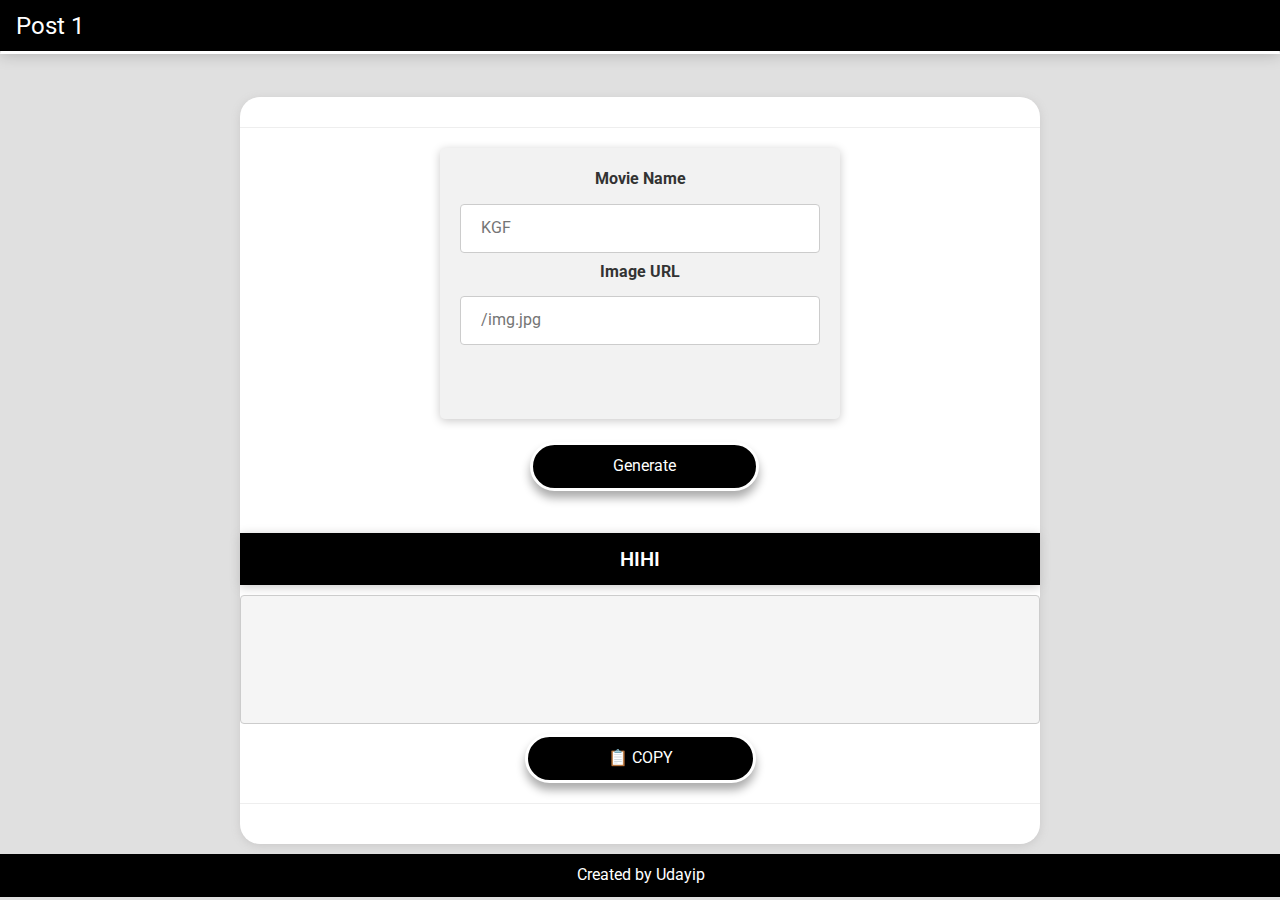
<file: post1.html>
<!DOCTYPE html>
<html>
<head>
<title>Post Generator</title>
<link href='https://eng.dvdplaymv.com/android-chrome-512x512.png' rel='icon' sizes='512x512' type='image/png' />
<meta http-equiv="Content-Type" content="text/html; charset=utf-8">
<meta name="viewport" content="width=device-width, initial-scale=1.0">
<meta name="robots" content="noindex, nofollow" />
<link rel="stylesheet" href="https://maxcdn.bootstrapcdn.com/bootstrap/3.4.1/css/bootstrap.min.css">
<script src="https://ajax.googleapis.com/ajax/libs/jquery/1.11.1/jquery.min.js"></script>
<script src="https://ajax.googleapis.com/ajax/libs/jquery/3.5.1/jquery.min.js"></script>
<script src="https://maxcdn.bootstrapcdn.com/bootstrap/3.4.1/js/bootstrap.min.js"></script>
<link href='https://fonts.googleapis.com/css?family=Roboto' rel='stylesheet'>
<style>
	@import url('https://fonts.googleapis.com/css2?family=Open+Sans&display=swap');
* {
  margin: 0;
  padding: 0;
  box-sizing: border-box;
}

body {
  font-family: 'Roboto';
  display: block;
  background: #e0e0e0;
  font-size: 16px;
}

.btn {
  line-height: 24px;
  height: 36px;
  font-size: 15px;
  vertical-align: top;
}

.body {
  max-width: 800px;
  margin: auto;
  background: #fff;
  border-radius: 20px;
  box-shadow: 0 2px 10px 0 #cac9c9;
  padding-top: 10px;
  padding-bottom: 20px;
}


.navbar {
  background-image: linear-gradient(to right, #000, #000, #000, #000, #000);
  display: block;
  border-radius: 0px;
  padding: none;
  color: #000;
  box-shadow: 0px 0px 15px 0 rgb(0 0 0 / 23%);
  border-bottom: 3px solid #fff;
  font-size: 24px;
  user-select: none;
  cursor: pointer;
}
.navbar-brand {
  font-size: 24px;
  color: #FFF;
  user-select: none;
  cursor: pointer;
}

.navbar-brand:hover {
  font-size: 24px;
  color: #fff;
}


p {
  text-align: left;
  padding-left: 20px;
  padding-right: 10px;
  margin-bottom: 15px;
  line-height: 1.4em;
}

h1 {
  font-size: 24px;
  text-align: center;
  font-weight: 600;
}

h2 {
  font-size: 20px;
  background-image: linear-gradient(to right, #000, #000, #000, #000, #000);
  color: #FFF;
  padding: 15px;
  box-shadow: 0 2px 10px 0 #cac9c9;
  font-weight: 600;
}
h3 {
  font-size: 18px;
  font-weight: 600;
}

button {
  background-color: #000; /* Green */
  color: white;
  padding: 10px 80px;
  text-align: center;
  text-decoration: none;
  display: inline-block;
      font-size: inherit;
    line-height: inherit;
  box-shadow: 0px 7px 10px 0 rgb(0 0 0 / 33%);
  border: 3px solid #fff;
  border-radius: 60px;
}

button:hover {
  background-color: #fff;
  color: #000;
  border: 3px solid #000;
}


footer {
  background-image: linear-gradient(to right, #000, #000, #000, #000, #000);
  color: #000;
  text-align: center;
  margin-top: 10px;
  overflow: hidden;
  position: relative;
  user-select: none;
}
.itemd {
  max-width: 100%;
    display: inline-block;
    vertical-align: bottom;
    overflow-x: auto;
    overflow-y: hidden;
    white-space: nowrap;
    user-select: none;
    text-decoration: none;
}
.item {
  text-decoration: none;
  background: #000;
  margin-left: 2px;
  color: #fff;
  padding: 10px 20px;
  display: inline-flex;

    flex-shrink: 0!important;
    cursor: pointer;
    user-select: none;
}

.item:hover {
  text-decoration: none;
  background: #000;
  color: #000;
}

.active, .item:hover {
  background-color: #fff;
  color: #000;
}

.btn {
  line-height: 24px;
  height: 36px;
  font-size: 15px;
  vertical-align: top;
}

.from {
  text-align: center;
  max-width: 400px;
  margin: auto;
    border-radius: 5px;
  background-color: #f2f2f2;
  padding: 20px;
  box-shadow: 0 2px 10px 0 #cac9c9;
}

.content {
  background: #fff;
}

.center {
  max-width: 400px;
  margin: auto;
}

input[type=text], select {
  width: 100%;
  padding: 12px 20px;
  margin: 8px 0;
  display: inline-block;
  border: 1px solid #ccc;
  border-radius: 4px;
  box-sizing: border-box;
}

input[type=submit] {
  width: 100%;
  background-color: #4CAF50;
  color: white;
  padding: 14px 20px;
  margin: 8px 0;
  border: none;
  border-radius: 4px;
  cursor: pointer;
}

input[type=submit]:hover {
  background-color: #45a049;
}

ul {
  text-align: left;
  padding: 20px;
  margin-left: 30px;
}

li {
  margin-bottom: 5px;
}
	</style>

</head>
<body>
<nav class="navbar">
<a class="navbar-brand" href="/">Post 1</a>
</nav>
<div></div>
<center>
<div class="itemd">
</div>
</center>

<div class="body">
<div class="generator">

<hr>
<div class="from">

<div class="generator__questions">
<label>Movie Name</label>
<input id="name" type="text" placeholder="KGF" />
</div>
<div class="generator__questions">
    <label>Image URL</label>
    <input id="url" type="text" placeholder="/img.jpg" />
</div>
          
<div class="generator__questions" style="text-align: center;"><br />
</div>
<div class="generator__questions" style="text-align: center;"><br />
</div>
</div>
<br>
<div class="generator__questions" style="text-align: center;">&nbsp;
<button class="generate-markup">Generate</button>
</div></br>
<div class="generator__markup">
<h2 style="text-align: center;">HIHI</h2>
<pre><div style="text-align: center;"></div>
      <p id="p2"><code class="generator__markup-generated"></code></p>
      <div style="text-align: center;"></div>
</pre>
<center>
<button onclick="copyToClipboard('#p2')">📋 COPY</button></center></div></div>
<hr>
</div>
<center>

<footer>
<div class="itemd">
<a class="item" href="/">Created by Udayip</a>
</div>
</footer>
<script type='text/javascript'>  
  //<![CDATA[
const generate = document.querySelector('.generate-markup');

generate.addEventListener('click', () => {
	const name = document.querySelector('#name').value;
	const url = document.querySelector('#url').value;

	const markupContainer = document.querySelector('.generator__markup-generated');
	
	const markup = `


    <h2 style="text-align: left;">${name} Movie Download 1080p 720p 480p</h2>
<div>
    <div style="text-align: left;">${name} Movie Download Ibomma, Jiorockers, Tamilrockers 1080p 720p 480p Bluray Kuttymovies Pagalmovies Filmywap Movie4K Tamilmv Ibomma Isaimini Filmymeet Moviesflix Filmyhit Telegram Link Vegamovies Isaimni Tamilrockers</div>
    <div style="text-align: left;"><br /></div>
    <div style="text-align: left;"><b>Note:</b> We never support or promote any piracy content.</div>
    <div style="text-align: left;"><br /></div>
    <img alt="${name} Movie Download" title="${name} Movie Download" class="dvdplex-img" src="${url}"/>
    <h2 style="text-align: left;">${name} Movie Download DVDPLay</h2>
</div>
<div>DVDPLay website leaks Malayalam, Hindi, and Hollywood movies. The Movie download can be accessed through this site, which is also in HD quality. However, pirating films and downloading pirated films is a crime that is illegal and comes with a promise
    of severe punishment for doing this.</div>


<center>
    <div class="down">
        <a class="button" href="https://drive.dvdplex.info/">Download Now</a>
    </div>
</center>

<h2 style="text-align: left;">${name} Movie Download Moviesflix</h2>
<div>Moviesflix dates all sorts of movies to date in Full HD factor. The users may see the movies and can get information about them from our article. Hence, it is illegal to support pirated content so we neither support nor promote it. Supporting it may turn
    you to be get punished and can be hanged in prison so beware of it. Just enjoy the Movie download.</div>



<h2 style="text-align: left;">${name} Movie Download Movie4K</h2>
<div>All things are illegal if you go without permission, If you want to truly watch you go on the OTT platform and enjoy many movies and web series.&nbsp;</div>
<div><br /></div>
<div><b>Isaimini</b> has released movie leaks in Hollywood, Bollywood, Southern, and other languages up to now. These sites offer many options, including the Movie download of HD printing, 720p 300Mb, 480p, 1080p, and 480p. However, it is illegal to pirate films
    and Download pirated ones, which is why we don’t support pirated films at all.</div>
<h2 style="text-align: left;">${name} Movie Download Telegram Link</h2>
<div>Telegram is also an enormous medium through which movie links are readily accessible. In this case, movie groups are created which contain links to leaked films are used. That is illegal, you should not go.</div>
<h2 style="text-align: left;">${name} Movie Download Bollyflix</h2>
<div>Bollyflix has released movie leaks on Hollywood, Bollywood, Southern, Web Series, Tv-Shows, and other languages up to now. These sites offer many options, including the Movie download of HD printing, 720p 300Mb, 480p, 1080p, and 480p. However, it is illegal
    to pirate films and download pirated ones, which is why we don’t support pirated films at all.</div>
<h2 style="text-align: left;">${name} Movie Download Filmywap</h2>
<div>On Filmywap you will find the entire collection from Hollywood, Bollywood, and other films in different languages. The pirated copy of the film will be posted in HD print resolution. It’s illegal.</div>
<h2 style="text-align: left;">${name} Movie Download TamilRockers</h2>
<div>TamilRockers website leaks Hindi, Marathi, South Indian, and Hollywood movies. The Movie download ${name} can be accessed through this site, which is also in HD quality. However, pirating films and downloading pirated films is a crime that is illegal
    and comes with a promise of severe punishment for doing this.</div>
<div><br /></div>
<h2 style="text-align: left;">${name} Movie Download Pagalmovies</h2>
<div>Pagalmovies to date downloads all sorts of films to date in Full HD resolution. The users are able to select a resolution between 1080p, 720p, or 480p. 1080p to download the film. It is a site known for its leaks of pirated films. It is also prohibited
    in many other countries, including Indian. You should not go Download movies.</div>
<h2 style="text-align: left;">${name} Movie Download Tamilmv</h2>
<div>Tamilmv has released movie leaks on Hollywood, Bollywood, Southern, Web Series, Tv-Shows, and other languages. These sites offer many options, including the Movie Download of HD printing, 720p 300Mb, 480p, 1080p, and 480p. However, it is illegal to pirate
    films and pirated ones, which is why we don’t support pirated films at all.</div>
<div><br /></div>
<div>
    <blockquote>Disclaimer: This website never promotes any piracy content through this or any other website or platform. This website is for informational purposes only. In this article, we only give information. Piracy is an act of crime &amp; It is considered
        a serious offence under the copyright act of 1957. Please stay away from such websites, and choose the right way to download movies.</blockquote>
</div>
	`;
	
	markupContainer.textContent = markup;
});

function copyToClipboard(element) {
  var $temp = $("<input>");
  $("body").append($temp);
  $temp.val($(element).text()).select();
  document.execCommand("copy");
  $temp.remove();
}

//]]>
 </script>
</body>
</html>
</file>
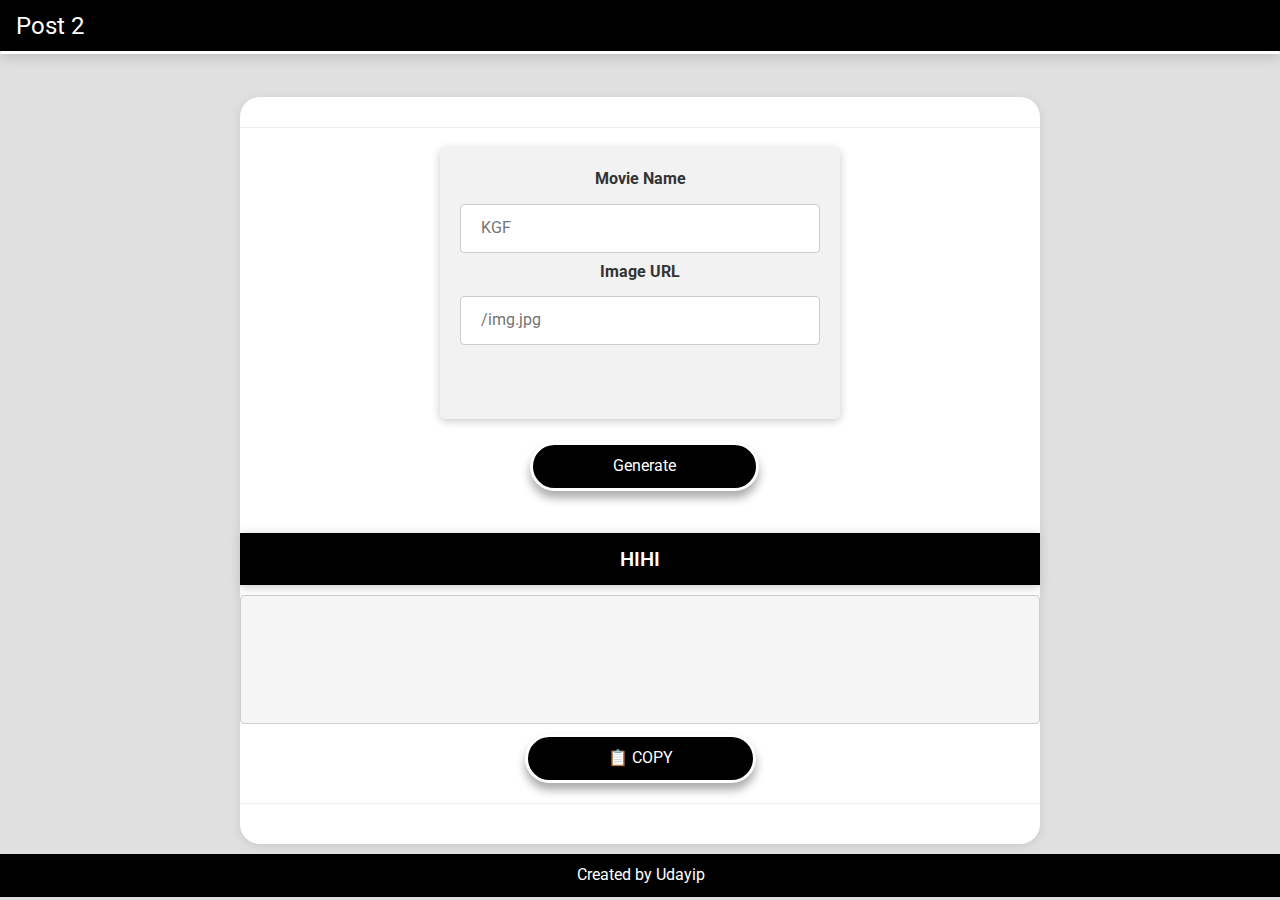
<file: post2.html>
<!DOCTYPE html>
<html>
<head>
<title>Post Generator</title>
<link href='https://eng.dvdplaymv.com/android-chrome-512x512.png' rel='icon' sizes='512x512' type='image/png' />
<meta http-equiv="Content-Type" content="text/html; charset=utf-8">
<meta name="viewport" content="width=device-width, initial-scale=1.0">
<meta name="robots" content="noindex, nofollow" />
<link rel="stylesheet" href="https://maxcdn.bootstrapcdn.com/bootstrap/3.4.1/css/bootstrap.min.css">
<script src="https://ajax.googleapis.com/ajax/libs/jquery/1.11.1/jquery.min.js"></script>
<script src="https://ajax.googleapis.com/ajax/libs/jquery/3.5.1/jquery.min.js"></script>
<script src="https://maxcdn.bootstrapcdn.com/bootstrap/3.4.1/js/bootstrap.min.js"></script>
<link href='https://fonts.googleapis.com/css?family=Roboto' rel='stylesheet'>
<style>
	@import url('https://fonts.googleapis.com/css2?family=Open+Sans&display=swap');
* {
  margin: 0;
  padding: 0;
  box-sizing: border-box;
}

body {
  font-family: 'Roboto';
  display: block;
  background: #e0e0e0;
  font-size: 16px;
}

.btn {
  line-height: 24px;
  height: 36px;
  font-size: 15px;
  vertical-align: top;
}

.body {
  max-width: 800px;
  margin: auto;
  background: #fff;
  border-radius: 20px;
  box-shadow: 0 2px 10px 0 #cac9c9;
  padding-top: 10px;
  padding-bottom: 20px;
}


.navbar {
  background-image: linear-gradient(to right, #000, #000, #000, #000, #000);
  display: block;
  border-radius: 0px;
  padding: none;
  color: #000;
  box-shadow: 0px 0px 15px 0 rgb(0 0 0 / 23%);
  border-bottom: 3px solid #fff;
  font-size: 24px;
  user-select: none;
  cursor: pointer;
}
.navbar-brand {
  font-size: 24px;
  color: #FFF;
  user-select: none;
  cursor: pointer;
}

.navbar-brand:hover {
  font-size: 24px;
  color: #fff;
}


p {
  text-align: left;
  padding-left: 20px;
  padding-right: 10px;
  margin-bottom: 15px;
  line-height: 1.4em;
}

h1 {
  font-size: 24px;
  text-align: center;
  font-weight: 600;
}

h2 {
  font-size: 20px;
  background-image: linear-gradient(to right, #000, #000, #000, #000, #000);
  color: #FFF;
  padding: 15px;
  box-shadow: 0 2px 10px 0 #cac9c9;
  font-weight: 600;
}
h3 {
  font-size: 18px;
  font-weight: 600;
}

button {
  background-color: #000; /* Green */
  color: white;
  padding: 10px 80px;
  text-align: center;
  text-decoration: none;
  display: inline-block;
      font-size: inherit;
    line-height: inherit;
  box-shadow: 0px 7px 10px 0 rgb(0 0 0 / 33%);
  border: 3px solid #fff;
  border-radius: 60px;
}

button:hover {
  background-color: #fff;
  color: #000;
  border: 3px solid #000;
}


footer {
  background-image: linear-gradient(to right, #000, #000, #000, #000, #000);
  color: #000;
  text-align: center;
  margin-top: 10px;
  overflow: hidden;
  position: relative;
  user-select: none;
}
.itemd {
  max-width: 100%;
    display: inline-block;
    vertical-align: bottom;
    overflow-x: auto;
    overflow-y: hidden;
    white-space: nowrap;
    user-select: none;
    text-decoration: none;
}
.item {
  text-decoration: none;
  background: #000;
  margin-left: 2px;
  color: #fff;
  padding: 10px 20px;
  display: inline-flex;

    flex-shrink: 0!important;
    cursor: pointer;
    user-select: none;
}

.item:hover {
  text-decoration: none;
  background: #000;
  color: #000;
}

.active, .item:hover {
  background-color: #fff;
  color: #000;
}

.btn {
  line-height: 24px;
  height: 36px;
  font-size: 15px;
  vertical-align: top;
}

.from {
  text-align: center;
  max-width: 400px;
  margin: auto;
    border-radius: 5px;
  background-color: #f2f2f2;
  padding: 20px;
  box-shadow: 0 2px 10px 0 #cac9c9;
}

.content {
  background: #fff;
}

.center {
  max-width: 400px;
  margin: auto;
}

input[type=text], select {
  width: 100%;
  padding: 12px 20px;
  margin: 8px 0;
  display: inline-block;
  border: 1px solid #ccc;
  border-radius: 4px;
  box-sizing: border-box;
}

input[type=submit] {
  width: 100%;
  background-color: #4CAF50;
  color: white;
  padding: 14px 20px;
  margin: 8px 0;
  border: none;
  border-radius: 4px;
  cursor: pointer;
}

input[type=submit]:hover {
  background-color: #45a049;
}

ul {
  text-align: left;
  padding: 20px;
  margin-left: 30px;
}

li {
  margin-bottom: 5px;
}
	</style>

</head>
<body>
<nav class="navbar">
<a class="navbar-brand" href="/">Post 2</a>
</nav>
<div></div>
<center>
<div class="itemd">
</div>
</center>

<div class="body">
<div class="generator">

<hr>
<div class="from">

<div class="generator__questions">
<label>Movie Name</label>
<input id="name" type="text" placeholder="KGF" />
</div>
<div class="generator__questions">
    <label>Image URL</label>
    <input id="url" type="text" placeholder="/img.jpg" />
</div>
          
<div class="generator__questions" style="text-align: center;"><br />
</div>
<div class="generator__questions" style="text-align: center;"><br />
</div>
</div>
<br>
<div class="generator__questions" style="text-align: center;">&nbsp;
<button class="generate-markup">Generate</button>
</div></br>
<div class="generator__markup">
<h2 style="text-align: center;">HIHI</h2>
<pre><div style="text-align: center;"></div>
      <p id="p2"><code class="generator__markup-generated"></code></p>
      <div style="text-align: center;"></div>
</pre>
<center>
<button onclick="copyToClipboard('#p2')">📋 COPY</button></center></div></div>
<hr>
</div>
<center>

<footer>
<div class="itemd">
<a class="item" href="/">Created by Udayip</a>
</div>
</footer>
<script type='text/javascript'>  
  //<![CDATA[
const generate = document.querySelector('.generate-markup');

generate.addEventListener('click', () => {
	const name = document.querySelector('#name').value;
	const url = document.querySelector('#url').value;

	const markupContainer = document.querySelector('.generator__markup-generated');
	
	const markup = `


    <h2 style="text-align: left;">${name} Movie Download 1080p 720p 480p</h2>
<div>
    <div style="text-align: left;">${name} Movie Download Ibomma, Jiorockers, Tamilrockers 1080p 720p 480p Bluray Kuttymovies Mallumv Filmywap Jio Rockers Tamilmv Ibomma Isaimini Filmymeet KLwap Filmyhit Telegram Link Vegamovies Isaimni Tamilrockers</div>
    <div style="text-align: left;"><br /></div>
    <div style="text-align: left;"><b>Note:</b> We never support or promote any piracy content.</div>
    <div style="text-align: left;"><br /></div>
    <img alt="${name} Movie Download" title="${name} Movie Download" class="dvdplex-img" src="${url}"/>
    <h2 style="text-align: left;">${name} Movie Download Moviespapa</h2>
</div>
<div>Moviespapa website leaks Malayalam, Hindi, and Hollywood movies. The Movie download can be accessed through this site, which is also in HD quality. However, pirating films and downloading pirated films is a crime that is illegal and comes with a promise
    of severe punishment for doing this.</div>


<center>
    <div class="down">
        <a class="button" href="https://drive.dvdplex.info/">Download Now</a>
    </div>
</center>

<h2 style="text-align: left;">${name} Movie Download KLwap</h2>
<div>KLwap dates all sorts of movies to date in Full HD factor. The users may see the movies and can get information about them from our article. Hence, it is illegal to support pirated content so we neither support nor promote it. Supporting it may turn
    you to be get punished and can be hanged in prison so beware of it. Just enjoy the Movie download.</div>



<h2 style="text-align: left;">${name} Movie Download Jio Rockers</h2>
<div>All things are illegal if you go without permission, If you want to truly watch you go on the OTT platform and enjoy many movies and web series.&nbsp;</div>
<div><br /></div>
<div><b>7StarHD</b> has released movie leaks in Hollywood, Bollywood, Southern, and other languages up to now. These sites offer many options, including the Movie download of HD printing, 720p 300Mb, 480p, 1080p, and 480p. However, it is illegal to pirate films
    and Download pirated ones, which is why we don’t support pirated films at all.</div>
<h2 style="text-align: left;">${name} Movie Download Telegram Link</h2>
<div>Telegram is also an enormous medium through which movie links are readily accessible. In this case, movie groups are created which contain links to leaked films are used. That is illegal, you should not go.</div>
<h2 style="text-align: left;">${name} Movie Download Xfilmywap</h2>
<div>Xfilmywap has released movie leaks on Hollywood, Bollywood, Southern, Web Series, Tv-Shows, and other languages up to now. These sites offer many options, including the Movie download of HD printing, 720p 300Mb, 480p, 1080p, and 480p. However, it is illegal
    to pirate films and download pirated ones, which is why we don’t support pirated films at all.</div>
<h2 style="text-align: left;">${name} Movie Download Filmywap</h2>
<div>On Filmywap you will find the entire collection from Hollywood, Bollywood, and other films in different languages. The pirated copy of the film will be posted in HD print resolution. It’s illegal.</div>
<h2 style="text-align: left;">${name} Movie Download TamilRockers</h2>
<div>TamilRockers website leaks Hindi, Marathi, South Indian, and Hollywood movies. The Movie download ${name} can be accessed through this site, which is also in HD quality. However, pirating films and downloading pirated films is a crime that is illegal
    and comes with a promise of severe punishment for doing this.</div>
<div><br /></div>
<h2 style="text-align: left;">${name} Movie Download Mallumv</h2>
<div>Mallumv to date downloads all sorts of films to date in Full HD resolution. The users are able to select a resolution between 1080p, 720p, or 480p. 1080p to download the film. It is a site known for its leaks of pirated films. It is also prohibited
    in many other countries, including Indian. You should not go Download movies.</div>
<h2 style="text-align: left;">${name} Movie Download Tamilmv</h2>
<div>Tamilmv has released movie leaks on Hollywood, Bollywood, Southern, Web Series, Tv-Shows, and other languages. These sites offer many options, including the Movie Download of HD printing, 720p 300Mb, 480p, 1080p, and 480p. However, it is illegal to pirate
    films and pirated ones, which is why we don’t support pirated films at all.</div>
<div><br /></div>
<div>
    <blockquote>Disclaimer: This website never promotes any piracy content through this or any other website or platform. This website is for informational purposes only. In this article, we only give information. Piracy is an act of crime &amp; It is considered
        a serious offence under the copyright act of 1957. Please stay away from such websites, and choose the right way to download movies.</blockquote>
</div>
	`;
	
	markupContainer.textContent = markup;
});

function copyToClipboard(element) {
  var $temp = $("<input>");
  $("body").append($temp);
  $temp.val($(element).text()).select();
  document.execCommand("copy");
  $temp.remove();
}

//]]>
 </script>
</body>
</html>
</file>
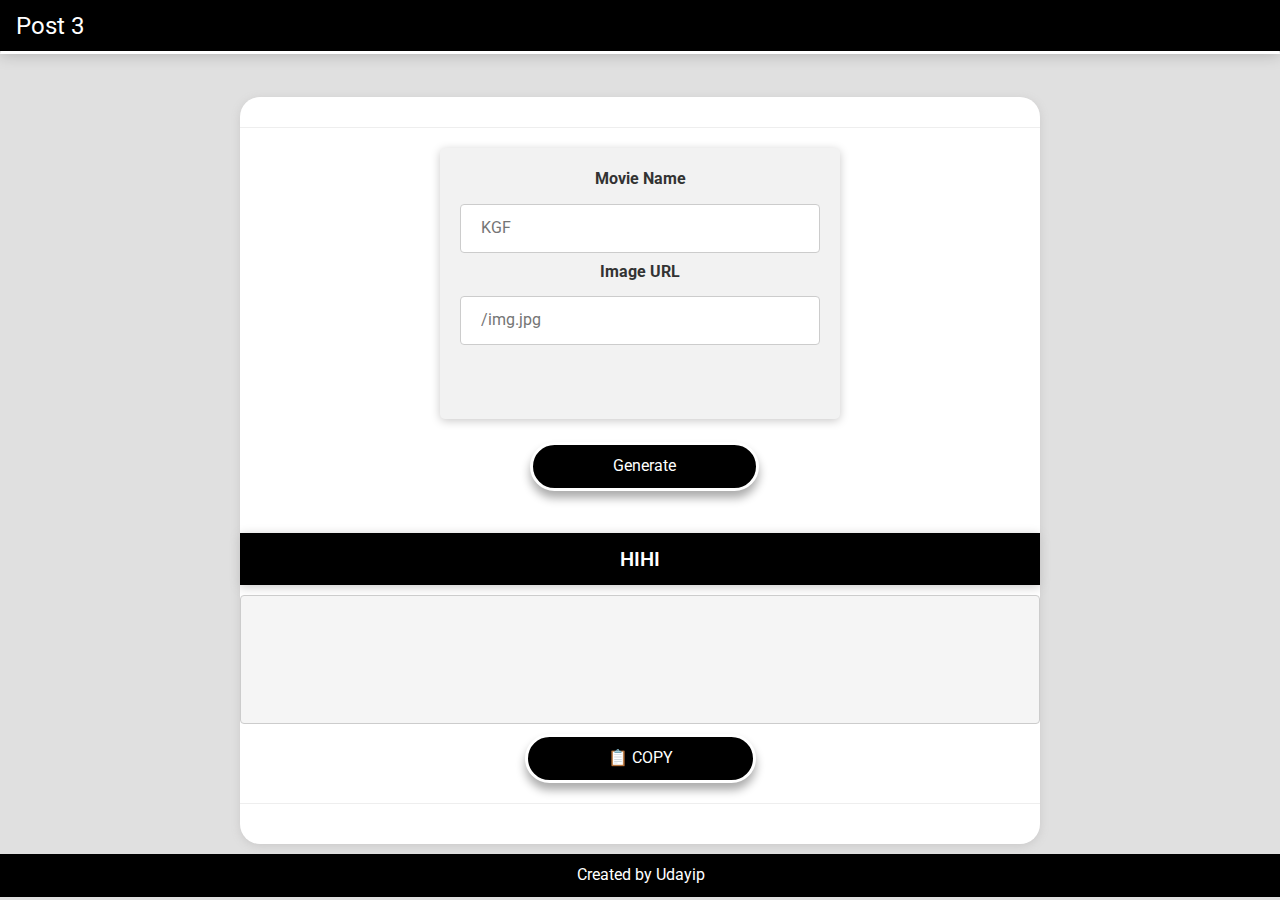
<file: post3.html>
<!DOCTYPE html>
<html>
<head>
<title>Post Generator</title>
<link href='https://eng.dvdplaymv.com/android-chrome-512x512.png' rel='icon' sizes='512x512' type='image/png' />
<meta http-equiv="Content-Type" content="text/html; charset=utf-8">
<meta name="viewport" content="width=device-width, initial-scale=1.0">
<meta name="robots" content="noindex, nofollow" />
<link rel="stylesheet" href="https://maxcdn.bootstrapcdn.com/bootstrap/3.4.1/css/bootstrap.min.css">
<script src="https://ajax.googleapis.com/ajax/libs/jquery/1.11.1/jquery.min.js"></script>
<script src="https://ajax.googleapis.com/ajax/libs/jquery/3.5.1/jquery.min.js"></script>
<script src="https://maxcdn.bootstrapcdn.com/bootstrap/3.4.1/js/bootstrap.min.js"></script>
<link href='https://fonts.googleapis.com/css?family=Roboto' rel='stylesheet'>
<style>
	@import url('https://fonts.googleapis.com/css2?family=Open+Sans&display=swap');
* {
  margin: 0;
  padding: 0;
  box-sizing: border-box;
}

body {
  font-family: 'Roboto';
  display: block;
  background: #e0e0e0;
  font-size: 16px;
}

.btn {
  line-height: 24px;
  height: 36px;
  font-size: 15px;
  vertical-align: top;
}

.body {
  max-width: 800px;
  margin: auto;
  background: #fff;
  border-radius: 20px;
  box-shadow: 0 2px 10px 0 #cac9c9;
  padding-top: 10px;
  padding-bottom: 20px;
}


.navbar {
  background-image: linear-gradient(to right, #000, #000, #000, #000, #000);
  display: block;
  border-radius: 0px;
  padding: none;
  color: #000;
  box-shadow: 0px 0px 15px 0 rgb(0 0 0 / 23%);
  border-bottom: 3px solid #fff;
  font-size: 24px;
  user-select: none;
  cursor: pointer;
}
.navbar-brand {
  font-size: 24px;
  color: #FFF;
  user-select: none;
  cursor: pointer;
}

.navbar-brand:hover {
  font-size: 24px;
  color: #fff;
}


p {
  text-align: left;
  padding-left: 20px;
  padding-right: 10px;
  margin-bottom: 15px;
  line-height: 1.4em;
}

h1 {
  font-size: 24px;
  text-align: center;
  font-weight: 600;
}

h2 {
  font-size: 20px;
  background-image: linear-gradient(to right, #000, #000, #000, #000, #000);
  color: #FFF;
  padding: 15px;
  box-shadow: 0 2px 10px 0 #cac9c9;
  font-weight: 600;
}
h3 {
  font-size: 18px;
  font-weight: 600;
}

button {
  background-color: #000; /* Green */
  color: white;
  padding: 10px 80px;
  text-align: center;
  text-decoration: none;
  display: inline-block;
      font-size: inherit;
    line-height: inherit;
  box-shadow: 0px 7px 10px 0 rgb(0 0 0 / 33%);
  border: 3px solid #fff;
  border-radius: 60px;
}

button:hover {
  background-color: #fff;
  color: #000;
  border: 3px solid #000;
}


footer {
  background-image: linear-gradient(to right, #000, #000, #000, #000, #000);
  color: #000;
  text-align: center;
  margin-top: 10px;
  overflow: hidden;
  position: relative;
  user-select: none;
}
.itemd {
  max-width: 100%;
    display: inline-block;
    vertical-align: bottom;
    overflow-x: auto;
    overflow-y: hidden;
    white-space: nowrap;
    user-select: none;
    text-decoration: none;
}
.item {
  text-decoration: none;
  background: #000;
  margin-left: 2px;
  color: #fff;
  padding: 10px 20px;
  display: inline-flex;

    flex-shrink: 0!important;
    cursor: pointer;
    user-select: none;
}

.item:hover {
  text-decoration: none;
  background: #000;
  color: #000;
}

.active, .item:hover {
  background-color: #fff;
  color: #000;
}

.btn {
  line-height: 24px;
  height: 36px;
  font-size: 15px;
  vertical-align: top;
}

.from {
  text-align: center;
  max-width: 400px;
  margin: auto;
    border-radius: 5px;
  background-color: #f2f2f2;
  padding: 20px;
  box-shadow: 0 2px 10px 0 #cac9c9;
}

.content {
  background: #fff;
}

.center {
  max-width: 400px;
  margin: auto;
}

input[type=text], select {
  width: 100%;
  padding: 12px 20px;
  margin: 8px 0;
  display: inline-block;
  border: 1px solid #ccc;
  border-radius: 4px;
  box-sizing: border-box;
}

input[type=submit] {
  width: 100%;
  background-color: #4CAF50;
  color: white;
  padding: 14px 20px;
  margin: 8px 0;
  border: none;
  border-radius: 4px;
  cursor: pointer;
}

input[type=submit]:hover {
  background-color: #45a049;
}

ul {
  text-align: left;
  padding: 20px;
  margin-left: 30px;
}

li {
  margin-bottom: 5px;
}
	</style>

</head>
<body>
<nav class="navbar">
<a class="navbar-brand" href="/">Post 3</a>
</nav>
<div></div>
<center>
<div class="itemd">
</div>
</center>

<div class="body">
<div class="generator">

<hr>
<div class="from">

<div class="generator__questions">
<label>Movie Name</label>
<input id="name" type="text" placeholder="KGF" />
</div>
<div class="generator__questions">
    <label>Image URL</label>
    <input id="url" type="text" placeholder="/img.jpg" />
</div>
          
<div class="generator__questions" style="text-align: center;"><br />
</div>
<div class="generator__questions" style="text-align: center;"><br />
</div>
</div>
<br>
<div class="generator__questions" style="text-align: center;">&nbsp;
<button class="generate-markup">Generate</button>
</div></br>
<div class="generator__markup">
<h2 style="text-align: center;">HIHI</h2>
<pre><div style="text-align: center;"></div>
      <p id="p2"><code class="generator__markup-generated"></code></p>
      <div style="text-align: center;"></div>
</pre>
<center>
<button onclick="copyToClipboard('#p2')">📋 COPY</button></center></div></div>
<hr>
</div>
<center>

<footer>
<div class="itemd">
<a class="item" href="/">Created by Udayip</a>
</div>
</footer>
<script type='text/javascript'>  
  //<![CDATA[
const generate = document.querySelector('.generate-markup');

generate.addEventListener('click', () => {
	const name = document.querySelector('#name').value;
	const url = document.querySelector('#url').value;

	const markupContainer = document.querySelector('.generator__markup-generated');
	
	const markup = `


    <h2 style="text-align: left;">${name} Movie Download 1080p 720p 480p</h2>
<div>
    <div style="text-align: left;">${name} Movie Download Ibomma, Jiorockers, Tamilrockers 1080p 720p 480p Bluray Kuttymovies MoviesMachi Teulugupalaka MkvCinemas MkvCinemas Ibomma Isaimini Filmymeet MoviesMachi Filmyhit Telegram Link Vegamovies Isaimni Tamilrockers</div>
    <div style="text-align: left;"><br /></div>
    <div style="text-align: left;"><b>Note:</b> We never support or promote any piracy content.</div>
    <div style="text-align: left;"><br /></div>
    <img alt="${name} Movie Download" title="${name} Movie Download" class="dvdplex-img" src="${url}"/>
    <h2 style="text-align: left;">${name} Movie Download Kuttyweb</h2>
</div>
<div>Kuttyweb website leaks Malayalam, Hindi, and Hollywood movies. The Movie download can be accessed through this site, which is also in HD quality. However, pirating films and downloading pirated films is a crime that is illegal and comes with a promise
    of severe punishment for doing this.</div>


<center>
    <div class="down">
        <a class="button" href="https://drive.dvdplex.info/">Download Now</a>
    </div>
</center>

<h2 style="text-align: left;">${name} Movie Download MoviesMachi</h2>
<div>MoviesMachi dates all sorts of movies to date in Full HD factor. The users may see the movies and can get information about them from our article. Hence, it is illegal to support pirated content so we neither support nor promote it. Supporting it may turn
    you to be get punished and can be hanged in prison so beware of it. Just enjoy the Movie download.</div>



<h2 style="text-align: left;">${name} Movie Download MkvCinemas</h2>
<div>All things are illegal if you go without permission, If you want to truly watch you go on the OTT platform and enjoy many movies and web series.&nbsp;</div>
<div><br /></div>
<div><b>KatmovieHD</b> has released movie leaks in Hollywood, Bollywood, Southern, and other languages up to now. These sites offer many options, including the Movie download of HD printing, 720p 300Mb, 480p, 1080p, and 480p. However, it is illegal to pirate films
    and Download pirated ones, which is why we don’t support pirated films at all.</div>
<h2 style="text-align: left;">${name} Movie Download Telegram Link</h2>
<div>Telegram is also an enormous medium through which movie links are readily accessible. In this case, movie groups are created which contain links to leaked films are used. That is illegal, you should not go.</div>
<h2 style="text-align: left;">${name} Movie Download Movierulz</h2>
<div>Movierulz has released movie leaks on Hollywood, Bollywood, Southern, Web Series, Tv-Shows, and other languages up to now. These sites offer many options, including the Movie download of HD printing, 720p 300Mb, 480p, 1080p, and 480p. However, it is illegal
    to pirate films and download pirated ones, which is why we don’t support pirated films at all.</div>
<h2 style="text-align: left;">${name} Movie Download Teulugupalaka</h2>
<div>On Teulugupalaka you will find the entire collection from Hollywood, Bollywood, and other films in different languages. The pirated copy of the film will be posted in HD print resolution. It’s illegal.</div>
<h2 style="text-align: left;">${name} Movie Download TamilRockers</h2>
<div>TamilRockers website leaks Hindi, Marathi, South Indian, and Hollywood movies. The Movie download ${name} can be accessed through this site, which is also in HD quality. However, pirating films and downloading pirated films is a crime that is illegal
    and comes with a promise of severe punishment for doing this.</div>
<div><br /></div>
<h2 style="text-align: left;">${name} Movie Download MoviesMachi</h2>
<div>MoviesMachi to date downloads all sorts of films to date in Full HD resolution. The users are able to select a resolution between 1080p, 720p, or 480p. 1080p to download the film. It is a site known for its leaks of pirated films. It is also prohibited
    in many other countries, including Indian. You should not go Download movies.</div>
<h2 style="text-align: left;">${name} Movie Download MkvCinemas</h2>
<div>MkvCinemas has released movie leaks on Hollywood, Bollywood, Southern, Web Series, Tv-Shows, and other languages. These sites offer many options, including the Movie Download of HD printing, 720p 300Mb, 480p, 1080p, and 480p. However, it is illegal to pirate
    films and pirated ones, which is why we don’t support pirated films at all.</div>
<div><br /></div>
<div>
    <blockquote>Disclaimer: This website never promotes any piracy content through this or any other website or platform. This website is for informational purposes only. In this article, we only give information. Piracy is an act of crime &amp; It is considered
        a serious offence under the copyright act of 1957. Please stay away from such websites, and choose the right way to download movies.</blockquote>
</div>
	`;
	
	markupContainer.textContent = markup;
});

function copyToClipboard(element) {
  var $temp = $("<input>");
  $("body").append($temp);
  $temp.val($(element).text()).select();
  document.execCommand("copy");
  $temp.remove();
}

//]]>
 </script>
</body>
</html>
</file>
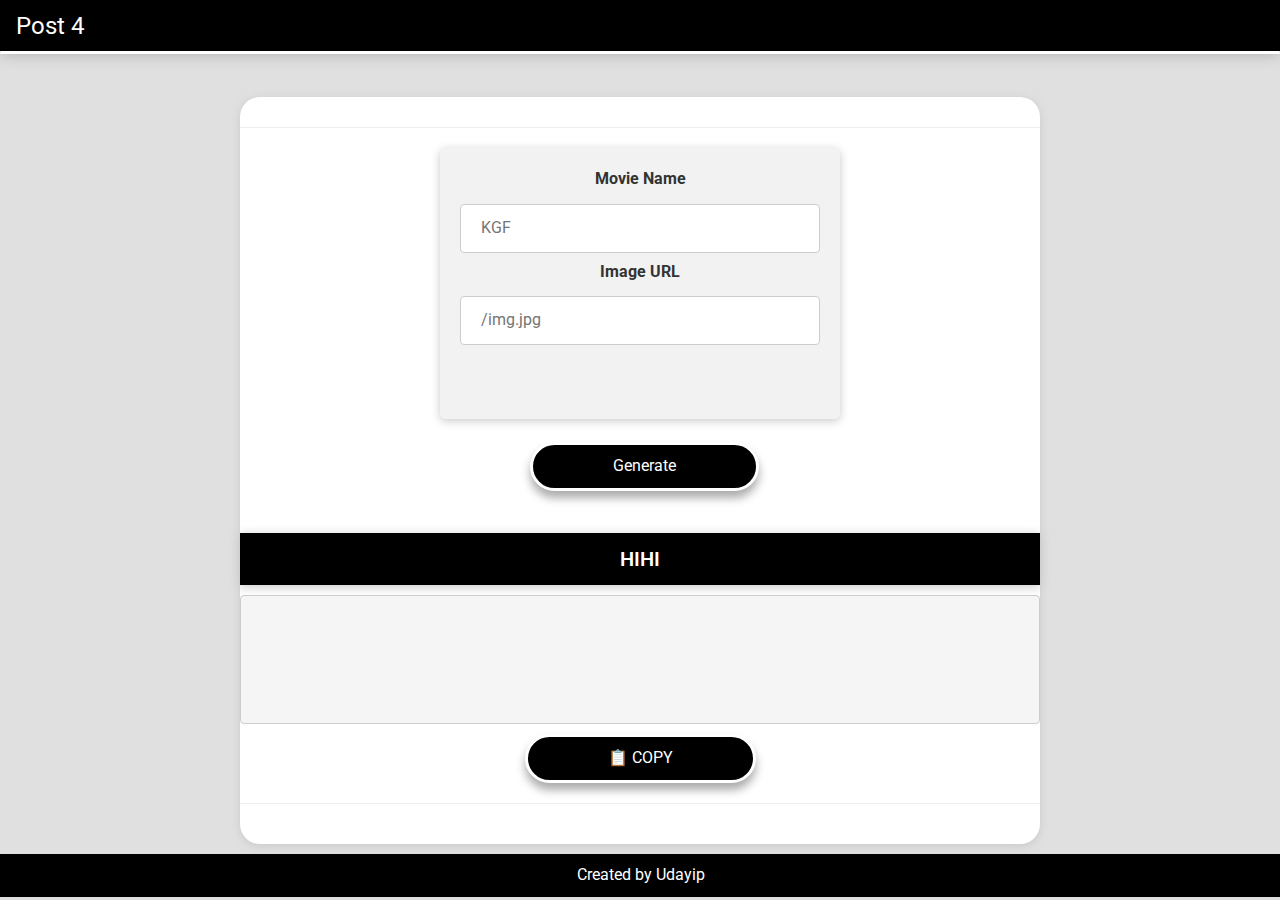
<file: post4.html>
<!DOCTYPE html>
<html>
<head>
<title>Post Generator</title>
<link href='https://eng.dvdplaymv.com/android-chrome-512x512.png' rel='icon' sizes='512x512' type='image/png' />
<meta http-equiv="Content-Type" content="text/html; charset=utf-8">
<meta name="viewport" content="width=device-width, initial-scale=1.0">
<meta name="robots" content="noindex, nofollow" />
<link rel="stylesheet" href="https://maxcdn.bootstrapcdn.com/bootstrap/3.4.1/css/bootstrap.min.css">
<script src="https://ajax.googleapis.com/ajax/libs/jquery/1.11.1/jquery.min.js"></script>
<script src="https://ajax.googleapis.com/ajax/libs/jquery/3.5.1/jquery.min.js"></script>
<script src="https://maxcdn.bootstrapcdn.com/bootstrap/3.4.1/js/bootstrap.min.js"></script>
<link href='https://fonts.googleapis.com/css?family=Roboto' rel='stylesheet'>
<style>
	@import url('https://fonts.googleapis.com/css2?family=Open+Sans&display=swap');
* {
  margin: 0;
  padding: 0;
  box-sizing: border-box;
}

body {
  font-family: 'Roboto';
  display: block;
  background: #e0e0e0;
  font-size: 16px;
}

.btn {
  line-height: 24px;
  height: 36px;
  font-size: 15px;
  vertical-align: top;
}

.body {
  max-width: 800px;
  margin: auto;
  background: #fff;
  border-radius: 20px;
  box-shadow: 0 2px 10px 0 #cac9c9;
  padding-top: 10px;
  padding-bottom: 20px;
}


.navbar {
  background-image: linear-gradient(to right, #000, #000, #000, #000, #000);
  display: block;
  border-radius: 0px;
  padding: none;
  color: #000;
  box-shadow: 0px 0px 15px 0 rgb(0 0 0 / 23%);
  border-bottom: 3px solid #fff;
  font-size: 24px;
  user-select: none;
  cursor: pointer;
}
.navbar-brand {
  font-size: 24px;
  color: #FFF;
  user-select: none;
  cursor: pointer;
}

.navbar-brand:hover {
  font-size: 24px;
  color: #fff;
}


p {
  text-align: left;
  padding-left: 20px;
  padding-right: 10px;
  margin-bottom: 15px;
  line-height: 1.4em;
}

h1 {
  font-size: 24px;
  text-align: center;
  font-weight: 600;
}

h2 {
  font-size: 20px;
  background-image: linear-gradient(to right, #000, #000, #000, #000, #000);
  color: #FFF;
  padding: 15px;
  box-shadow: 0 2px 10px 0 #cac9c9;
  font-weight: 600;
}
h3 {
  font-size: 18px;
  font-weight: 600;
}

button {
  background-color: #000; /* Green */
  color: white;
  padding: 10px 80px;
  text-align: center;
  text-decoration: none;
  display: inline-block;
      font-size: inherit;
    line-height: inherit;
  box-shadow: 0px 7px 10px 0 rgb(0 0 0 / 33%);
  border: 3px solid #fff;
  border-radius: 60px;
}

button:hover {
  background-color: #fff;
  color: #000;
  border: 3px solid #000;
}


footer {
  background-image: linear-gradient(to right, #000, #000, #000, #000, #000);
  color: #000;
  text-align: center;
  margin-top: 10px;
  overflow: hidden;
  position: relative;
  user-select: none;
}
.itemd {
  max-width: 100%;
    display: inline-block;
    vertical-align: bottom;
    overflow-x: auto;
    overflow-y: hidden;
    white-space: nowrap;
    user-select: none;
    text-decoration: none;
}
.item {
  text-decoration: none;
  background: #000;
  margin-left: 2px;
  color: #fff;
  padding: 10px 20px;
  display: inline-flex;

    flex-shrink: 0!important;
    cursor: pointer;
    user-select: none;
}

.item:hover {
  text-decoration: none;
  background: #000;
  color: #000;
}

.active, .item:hover {
  background-color: #fff;
  color: #000;
}

.btn {
  line-height: 24px;
  height: 36px;
  font-size: 15px;
  vertical-align: top;
}

.from {
  text-align: center;
  max-width: 400px;
  margin: auto;
    border-radius: 5px;
  background-color: #f2f2f2;
  padding: 20px;
  box-shadow: 0 2px 10px 0 #cac9c9;
}

.content {
  background: #fff;
}

.center {
  max-width: 400px;
  margin: auto;
}

input[type=text], select {
  width: 100%;
  padding: 12px 20px;
  margin: 8px 0;
  display: inline-block;
  border: 1px solid #ccc;
  border-radius: 4px;
  box-sizing: border-box;
}

input[type=submit] {
  width: 100%;
  background-color: #4CAF50;
  color: white;
  padding: 14px 20px;
  margin: 8px 0;
  border: none;
  border-radius: 4px;
  cursor: pointer;
}

input[type=submit]:hover {
  background-color: #45a049;
}

ul {
  text-align: left;
  padding: 20px;
  margin-left: 30px;
}

li {
  margin-bottom: 5px;
}
	</style>

</head>
<body>
<nav class="navbar">
<a class="navbar-brand" href="/">Post 4</a>
</nav>
<div></div>
<center>
<div class="itemd">
</div>
</center>

<div class="body">
<div class="generator">

<hr>
<div class="from">

<div class="generator__questions">
<label>Movie Name</label>
<input id="name" type="text" placeholder="KGF" />
</div>
<div class="generator__questions">
    <label>Image URL</label>
    <input id="url" type="text" placeholder="/img.jpg" />
</div>
          
<div class="generator__questions" style="text-align: center;"><br />
</div>
<div class="generator__questions" style="text-align: center;"><br />
</div>
</div>
<br>
<div class="generator__questions" style="text-align: center;">&nbsp;
<button class="generate-markup">Generate</button>
</div></br>
<div class="generator__markup">
<h2 style="text-align: center;">HIHI</h2>
<pre><div style="text-align: center;"></div>
      <p id="p2"><code class="generator__markup-generated"></code></p>
      <div style="text-align: center;"></div>
</pre>
<center>
<button onclick="copyToClipboard('#p2')">📋 COPY</button></center></div></div>
<hr>
</div>
<center>

<footer>
<div class="itemd">
<a class="item" href="/">Created by Udayip</a>
</div>
</footer>
<script type='text/javascript'>  
  //<![CDATA[
const generate = document.querySelector('.generate-markup');

generate.addEventListener('click', () => {
	const name = document.querySelector('#name').value;
	const url = document.querySelector('#url').value;

	const markupContainer = document.querySelector('.generator__markup-generated');
	
	const markup = `


    <h2 style="text-align: left;">${name} Movie Download 1080p 720p 480p</h2>
<div>
    <div style="text-align: left;">${name} Movie Download Ibomma, Jiorockers, Tamilrockers 1080p 720p 480p Bluray Kuttymovies EuroPixHD Filmywap Bolly4u Tamilmv Ibomma Isaimini Filmymeet Moviesjoy Filmyhit Telegram Link Vegamovies Isaimni Tamilrockers</div>
    <div style="text-align: left;"><br /></div>
    <div style="text-align: left;"><b>Note:</b> We never support or promote any piracy content.</div>
    <div style="text-align: left;"><br /></div>
    <img alt="${name} Movie Download" title="${name} Movie Download" class="dvdplex-img" src="${url}"/>
    <h2 style="text-align: left;">${name} Movie Download Moviespapa</h2>
</div>
<div>Moviespapa website leaks Malayalam, Hindi, and Hollywood movies. The Movie download can be accessed through this site, which is also in HD quality. However, pirating films and downloading pirated films is a crime that is illegal and comes with a promise
    of severe punishment for doing this.</div>


<center>
    <div class="down">
        <a class="button" href="https://drive.dvdplex.info/">Download Now</a>
    </div>
</center>

<h2 style="text-align: left;">${name} Movie Download Moviesjoy</h2>
<div>Moviesjoy dates all sorts of movies to date in Full HD factor. The users may see the movies and can get information about them from our article. Hence, it is illegal to support pirated content so we neither support nor promote it. Supporting it may turn
    you to be get punished and can be hanged in prison so beware of it. Just enjoy the Movie download.</div>



<h2 style="text-align: left;">${name} Movie Download Bolly4u</h2>
<div>All things are illegal if you go without permission, If you want to truly watch you go on the OTT platform and enjoy many movies and web series.&nbsp;</div>
<div><br /></div>
<div><b>9kmovies</b> has released movie leaks in Hollywood, Bollywood, Southern, and other languages up to now. These sites offer many options, including the Movie download of HD printing, 720p 300Mb, 480p, 1080p, and 480p. However, it is illegal to pirate films
    and Download pirated ones, which is why we don’t support pirated films at all.</div>
<h2 style="text-align: left;">${name} Movie Download Telegram Link</h2>
<div>Telegram is also an enormous medium through which movie links are readily accessible. In this case, movie groups are created which contain links to leaked films are used. That is illegal, you should not go.</div>
<h2 style="text-align: left;">${name} Movie Download Vegamovies</h2>
<div>Vegamovies has released movie leaks on Hollywood, Bollywood, Southern, Web Series, Tv-Shows, and other languages up to now. These sites offer many options, including the Movie download of HD printing, 720p 300Mb, 480p, 1080p, and 480p. However, it is illegal
    to pirate films and download pirated ones, which is why we don’t support pirated films at all.</div>
<h2 style="text-align: left;">${name} Movie Download Filmywap</h2>
<div>On Filmywap you will find the entire collection from Hollywood, Bollywood, and other films in different languages. The pirated copy of the film will be posted in HD print resolution. It’s illegal.</div>
<h2 style="text-align: left;">${name} Movie Download TamilRockers</h2>
<div>TamilRockers website leaks Hindi, Marathi, South Indian, and Hollywood movies. The Movie download ${name} can be accessed through this site, which is also in HD quality. However, pirating films and downloading pirated films is a crime that is illegal
    and comes with a promise of severe punishment for doing this.</div>
<div><br /></div>
<h2 style="text-align: left;">${name} Movie Download EuroPixHD</h2>
<div>EuroPixHD to date downloads all sorts of films to date in Full HD resolution. The users are able to select a resolution between 1080p, 720p, or 480p. 1080p to download the film. It is a site known for its leaks of pirated films. It is also prohibited
    in many other countries, including Indian. You should not go Download movies.</div>
<h2 style="text-align: left;">${name} Movie Download Tamilmv</h2>
<div>Tamilmv has released movie leaks on Hollywood, Bollywood, Southern, Web Series, Tv-Shows, and other languages. These sites offer many options, including the Movie Download of HD printing, 720p 300Mb, 480p, 1080p, and 480p. However, it is illegal to pirate
    films and pirated ones, which is why we don’t support pirated films at all.</div>
<div><br /></div>
<div>
    <blockquote>Disclaimer: This website never promotes any piracy content through this or any other website or platform. This website is for informational purposes only. In this article, we only give information. Piracy is an act of crime &amp; It is considered
        a serious offence under the copyright act of 1957. Please stay away from such websites, and choose the right way to download movies.</blockquote>
</div>
	`;
	
	markupContainer.textContent = markup;
});

function copyToClipboard(element) {
  var $temp = $("<input>");
  $("body").append($temp);
  $temp.val($(element).text()).select();
  document.execCommand("copy");
  $temp.remove();
}

//]]>
 </script>
</body>
</html>
</file>
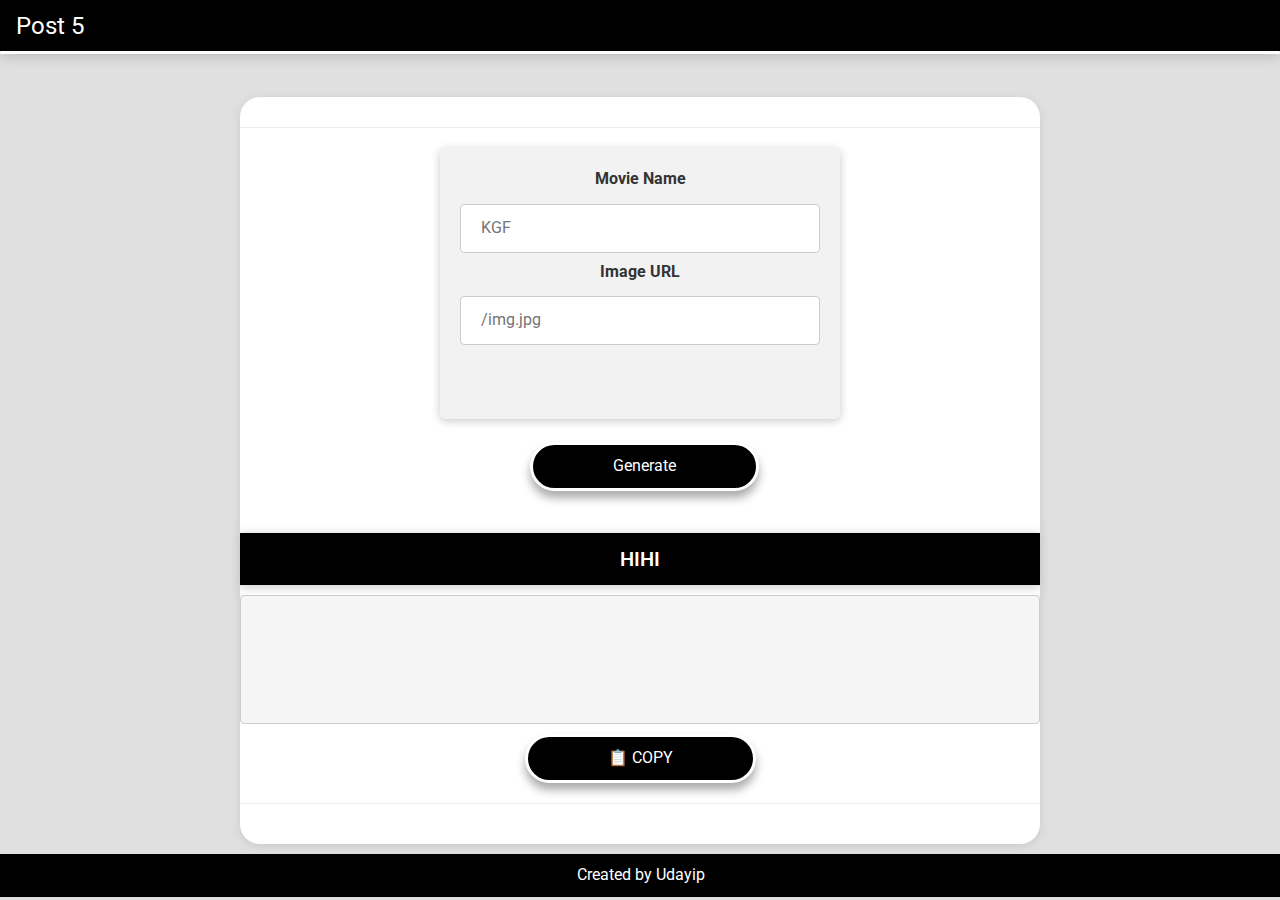
<file: post5.html>
<!DOCTYPE html>
<html>
<head>
<title>Post Generator</title>
<link href='https://eng.dvdplaymv.com/android-chrome-512x512.png' rel='icon' sizes='512x512' type='image/png' />
<meta http-equiv="Content-Type" content="text/html; charset=utf-8">
<meta name="viewport" content="width=device-width, initial-scale=1.0">
<meta name="robots" content="noindex, nofollow" />
<link rel="stylesheet" href="https://maxcdn.bootstrapcdn.com/bootstrap/3.4.1/css/bootstrap.min.css">
<script src="https://ajax.googleapis.com/ajax/libs/jquery/1.11.1/jquery.min.js"></script>
<script src="https://ajax.googleapis.com/ajax/libs/jquery/3.5.1/jquery.min.js"></script>
<script src="https://maxcdn.bootstrapcdn.com/bootstrap/3.4.1/js/bootstrap.min.js"></script>
<link href='https://fonts.googleapis.com/css?family=Roboto' rel='stylesheet'>
<style>
	@import url('https://fonts.googleapis.com/css2?family=Open+Sans&display=swap');
* {
  margin: 0;
  padding: 0;
  box-sizing: border-box;
}

body {
  font-family: 'Roboto';
  display: block;
  background: #e0e0e0;
  font-size: 16px;
}

.btn {
  line-height: 24px;
  height: 36px;
  font-size: 15px;
  vertical-align: top;
}

.body {
  max-width: 800px;
  margin: auto;
  background: #fff;
  border-radius: 20px;
  box-shadow: 0 2px 10px 0 #cac9c9;
  padding-top: 10px;
  padding-bottom: 20px;
}


.navbar {
  background-image: linear-gradient(to right, #000, #000, #000, #000, #000);
  display: block;
  border-radius: 0px;
  padding: none;
  color: #000;
  box-shadow: 0px 0px 15px 0 rgb(0 0 0 / 23%);
  border-bottom: 3px solid #fff;
  font-size: 24px;
  user-select: none;
  cursor: pointer;
}
.navbar-brand {
  font-size: 24px;
  color: #FFF;
  user-select: none;
  cursor: pointer;
}

.navbar-brand:hover {
  font-size: 24px;
  color: #fff;
}


p {
  text-align: left;
  padding-left: 20px;
  padding-right: 10px;
  margin-bottom: 15px;
  line-height: 1.4em;
}

h1 {
  font-size: 24px;
  text-align: center;
  font-weight: 600;
}

h2 {
  font-size: 20px;
  background-image: linear-gradient(to right, #000, #000, #000, #000, #000);
  color: #FFF;
  padding: 15px;
  box-shadow: 0 2px 10px 0 #cac9c9;
  font-weight: 600;
}
h3 {
  font-size: 18px;
  font-weight: 600;
}

button {
  background-color: #000; /* Green */
  color: white;
  padding: 10px 80px;
  text-align: center;
  text-decoration: none;
  display: inline-block;
      font-size: inherit;
    line-height: inherit;
  box-shadow: 0px 7px 10px 0 rgb(0 0 0 / 33%);
  border: 3px solid #fff;
  border-radius: 60px;
}

button:hover {
  background-color: #fff;
  color: #000;
  border: 3px solid #000;
}


footer {
  background-image: linear-gradient(to right, #000, #000, #000, #000, #000);
  color: #000;
  text-align: center;
  margin-top: 10px;
  overflow: hidden;
  position: relative;
  user-select: none;
}
.itemd {
  max-width: 100%;
    display: inline-block;
    vertical-align: bottom;
    overflow-x: auto;
    overflow-y: hidden;
    white-space: nowrap;
    user-select: none;
    text-decoration: none;
}
.item {
  text-decoration: none;
  background: #000;
  margin-left: 2px;
  color: #fff;
  padding: 10px 20px;
  display: inline-flex;

    flex-shrink: 0!important;
    cursor: pointer;
    user-select: none;
}

.item:hover {
  text-decoration: none;
  background: #000;
  color: #000;
}

.active, .item:hover {
  background-color: #fff;
  color: #000;
}

.btn {
  line-height: 24px;
  height: 36px;
  font-size: 15px;
  vertical-align: top;
}

.from {
  text-align: center;
  max-width: 400px;
  margin: auto;
    border-radius: 5px;
  background-color: #f2f2f2;
  padding: 20px;
  box-shadow: 0 2px 10px 0 #cac9c9;
}

.content {
  background: #fff;
}

.center {
  max-width: 400px;
  margin: auto;
}

input[type=text], select {
  width: 100%;
  padding: 12px 20px;
  margin: 8px 0;
  display: inline-block;
  border: 1px solid #ccc;
  border-radius: 4px;
  box-sizing: border-box;
}

input[type=submit] {
  width: 100%;
  background-color: #4CAF50;
  color: white;
  padding: 14px 20px;
  margin: 8px 0;
  border: none;
  border-radius: 4px;
  cursor: pointer;
}

input[type=submit]:hover {
  background-color: #45a049;
}

ul {
  text-align: left;
  padding: 20px;
  margin-left: 30px;
}

li {
  margin-bottom: 5px;
}
	</style>

</head>
<body>
<nav class="navbar">
<a class="navbar-brand" href="/">Post 5</a>
</nav>
<div></div>
<center>
<div class="itemd">
</div>
</center>

<div class="body">
<div class="generator">

<hr>
<div class="from">

<div class="generator__questions">
<label>Movie Name</label>
<input id="name" type="text" placeholder="KGF" />
</div>
<div class="generator__questions">
    <label>Image URL</label>
    <input id="url" type="text" placeholder="/img.jpg" />
</div>
          
<div class="generator__questions" style="text-align: center;"><br />
</div>
<div class="generator__questions" style="text-align: center;"><br />
</div>
</div>
<br>
<div class="generator__questions" style="text-align: center;">&nbsp;
<button class="generate-markup">Generate</button>
</div></br>
<div class="generator__markup">
<h2 style="text-align: center;">HIHI</h2>
<pre><div style="text-align: center;"></div>
      <p id="p2"><code class="generator__markup-generated"></code></p>
      <div style="text-align: center;"></div>
</pre>
<center>
<button onclick="copyToClipboard('#p2')">📋 COPY</button></center></div></div>
<hr>
</div>
<center>

<footer>
<div class="itemd">
<a class="item" href="/">Created by Udayip</a>
</div>
</footer>
<script type='text/javascript'>  
  //<![CDATA[
const generate = document.querySelector('.generate-markup');

generate.addEventListener('click', () => {
	const name = document.querySelector('#name').value;
	const url = document.querySelector('#url').value;

	const markupContainer = document.querySelector('.generator__markup-generated');
	
	const markup = `


    <h2 style="text-align: left;">${name} Movie Download 1080p 720p 480p</h2>
<div>
    <div style="text-align: left;">${name} Movie Download Ibomma, Jiorockers, Downloadhub 1080p 720p 480p Bluray Kuttymovies Hubflix Movieswood Cinemavilla Openloadmovies Ibomma Isaimini Filmymeet HDMoviesHub Filmyhit Telegram Link Mp4Mania Isaimni Downloadhub</div>
    <div style="text-align: left;"><br /></div>
    <div style="text-align: left;"><b>Note:</b> We never support or promote any piracy content.</div>
    <div style="text-align: left;"><br /></div>
    <img alt="${name} Movie Download" title="${name} Movie Download" class="dvdplex-img" src="${url}"/>
    <h2 style="text-align: left;">${name} Movie Download 123Movies</h2>
</div>
<div>123Movies website leaks Malayalam, Hindi, and Hollywood movies. The Movie download can be accessed through this site, which is also in HD quality. However, pirating films and downloading pirated films is a crime that is illegal and comes with a promise
    of severe punishment for doing this.</div>


<center>
    <div class="down">
        <a class="button" href="https://drive.dvdplex.info/">Download Now</a>
    </div>
</center>

<h2 style="text-align: left;">${name} Movie Download HDMoviesHub</h2>
<div>HDMoviesHub dates all sorts of movies to date in Full HD factmilyogior. The users may see the movies and can get information about them from our article. Hence, it is illegal to support pirated content so we neither support nor promote it. Supporting it may turn
    you to be get punished and can be hanged in prison so beware of it. Just enjoy the Movie download.</div>



<h2 style="text-align: left;">${name} Movie Download Cinemavilla</h2>
<div>All things are illegal if you go without permission, If you want to truly watch you go on the OTT platform and enjoy many movies and web series.&nbsp;</div>
<div><br /></div>
<div><b>9kmovies</b> has released movie leaks in Hollywood, Bollywood, Southern, and other languages up to now. These sites offer many options, including the Movie download of HD printing, 720p 300Mb, 480p, 1080p, and 480p. However, it is illegal to pirate films
    and Download pirated ones, which is why we don’t support pirated films at all.</div>
<h2 style="text-align: left;">${name} Movie Download Telegram Link</h2>
<div>Telegram is also an enormous medium through which movie links are readily accessible. In this case, movie groups are created which contain links to leaked films are used. That is illegal, you should not go.</div>
<h2 style="text-align: left;">${name} Movie Download Mp4Mania</h2>
<div>Mp4Mania has released movie leaks on Hollywood, Bollywood, Southern, Web Series, Tv-Shows, and other languages up to now. These sites offer many options, including the Movie download of HD printing, 720p 300Mb, 480p, 1080p, and 480p. However, it is illegal
    to pirate films and download pirated ones, which is why we don’t support pirated films at all.</div>
<h2 style="text-align: left;">${name} Movie Download Movieswood</h2>
<div>On Movieswood you will find the entire collection from Hollywood, Bollywood, and other films in different languages. The pirated copy of the film will be posted in HD print resolution. It’s illegal.</div>
<h2 style="text-align: left;">${name} Movie Download Downloadhub</h2>
<div>Downloadhub website leaks Hindi, Marathi, South Indian, and Hollywood movies. The Movie download ${name} can be accessed through this site, which is also in HD quality. However, pirating films and downloading pirated films is a crime that is illegal
    and comes with a promise of severe punishment for doing this.</div>
<div><br /></div>
<h2 style="text-align: left;">${name} Movie Download Hubflix</h2>
<div>Hubflix to date downloads all sorts of films to date in Full HD resolution. The users are able to select a resolution between 1080p, 720p, or 480p. 1080p to download the film. It is a site known for its leaks of pirated films. It is also prohibited
    in many other countries, including Indian. You should not go Download movies.</div>
<h2 style="text-align: left;">${name} Movie Download Openloadmovies</h2>
<div>Openloadmovies has released movie leaks on Hollywood, Bollywood, Southern, Web Series, Tv-Shows, and other languages. These sites offer many options, including the Movie Download of HD printing, 720p 300Mb, 480p, 1080p, and 480p. However, it is illegal to pirate
    films and pirated ones, which is why we don’t support pirated films at all.</div>
<div><br /></div>
<div>
    <blockquote>Disclaimer: This website never promotes any piracy content through this or any other website or platform. This website is for informational purposes only. In this article, we only give information. Piracy is an act of crime &amp; It is considered
        a serious offence under the copyright act of 1957. Please stay away from such websites, and choose the right way to download movies.</blockquote>
</div>
	`;
	
	markupContainer.textContent = markup;
});

function copyToClipboard(element) {
  var $temp = $("<input>");
  $("body").append($temp);
  $temp.val($(element).text()).select();
  document.execCommand("copy");
  $temp.remove();
}

//]]>
 </script>
</body>
</html>
</file>
